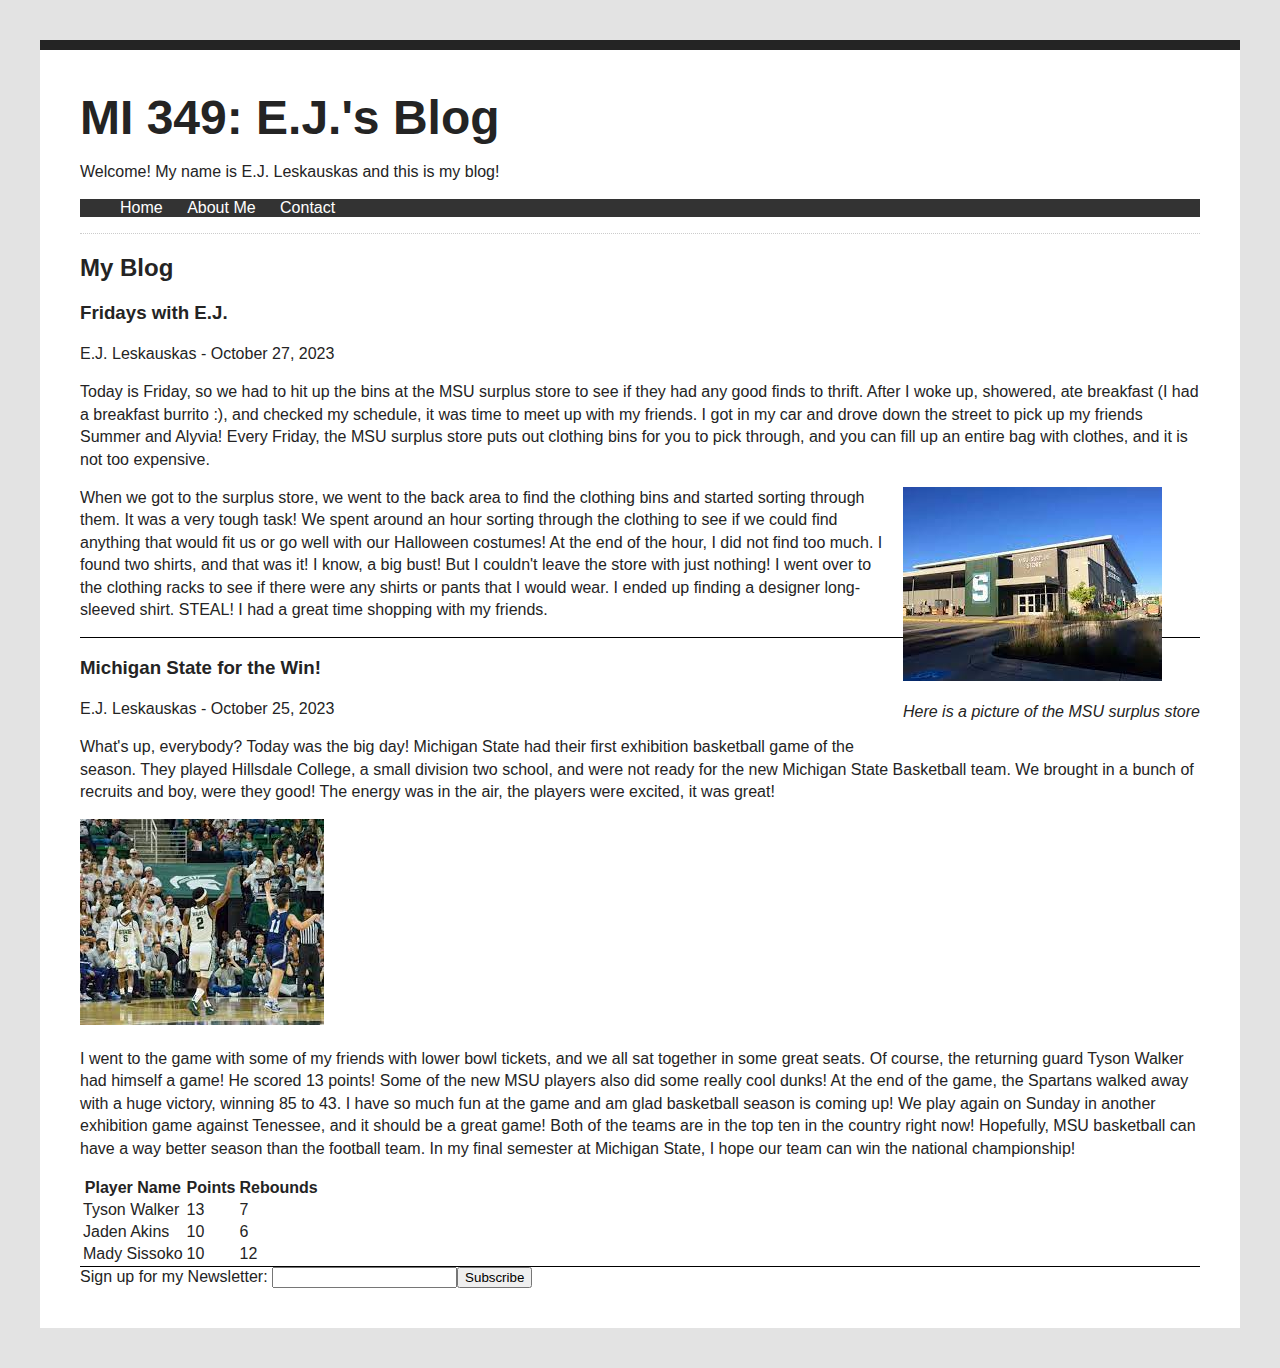
<file: index.html>
<!DOCTYPE html>
<html lang="en">
  <head>
    <meta charset="UTF-8">
    <meta name="viewport" content="width=device-width, initial-scale=1.0">
    <meta http-equiv="X-UA-Compatible" content="ie=edge">
    <link rel="stylesheet" href="style.css">
    <title>Blog</title>
  </head>
  <body>
    <header> 
      <h1> MI 349: E.J.'s Blog </h1>
      <p> Welcome! My name is E.J. Leskauskas and this is my blog! </p>
      <nav class = "sticky-navbar">
        <ul>
          <li><a href="index.html"> Home </a></li>
          <li><a href="about.html"> About Me </a></li>
          <li><a href="contact.html"> Contact </a></li>
        </ul>
      </nav>
    </header>
    <section id = "blog">
      <h2> My Blog </h2>
      <article class = "post">
        <h3> Fridays with E.J.</h3>
        <p> E.J. Leskauskas - October 27, 2023</p>
        <p> Today is Friday, so we had to hit up the bins at the MSU surplus store to see if they had any good finds to thrift. After I woke up, showered, ate breakfast (I had a breakfast burrito :), and checked my schedule, it was time to meet up with my friends. I got in my car and drove down the street to pick up my friends Summer and Alyvia! Every Friday, the MSU surplus store puts out clothing bins for you to pick through, and you can fill up an entire bag with clothes, and it is not too expensive. </p>
        <div class = "image-container">
          <img alt = "MSU Surplus Store" src = "download.jpg ">
          <p class = "image-caption"> Here is a picture of the MSU surplus store </p>
        </div>
        <p>When we got to the surplus store, we went to the back area to find the clothing bins and started sorting through them. It was a very tough task! We spent around an hour sorting through the clothing to see if we could find anything that would fit us or go well with our Halloween costumes! At the end of the hour, I did not find too much. I found two shirts, and that was it! I know, a big bust! But I couldn't leave the store with just nothing! I went over to the clothing racks to see if there were any shirts or pants that I would wear. I ended up finding a designer long-sleeved shirt. STEAL! I had a great time shopping with my friends. </p>
      </article>
      <article class = "post">
        <h3> Michigan State for the Win! </h3>
        <p> E.J. Leskauskas - October 25, 2023</p>
        <p> What's up, everybody? Today was the big day! Michigan State had their first exhibition basketball game of the season. They played Hillsdale College, a small division two school, and were not ready for the new Michigan State Basketball team. We brought in a bunch of recruits and boy, were they good! The energy was in the air, the players were excited, it was great!
        </p>
        <p><img alt = "MSU Winning vs Hillside" src = "download-1.jpg"/></p>
        <p> I went to the game with some of my friends with lower bowl tickets, and we all sat together in some great seats. Of course, the returning guard Tyson Walker had himself a game! He scored 13 points! Some of the new MSU players also did some really cool dunks! At the end of the game, the Spartans walked away with a huge victory, winning 85 to 43. I have so much fun at the game and am glad basketball season is coming up! We play again on Sunday in another exhibition game against Tenessee, and it should be a great game! Both of the teams are in the top ten in the country right now! Hopefully, MSU basketball can have a way better season than the football team. In my final semester at Michigan State, I hope our team can win the national championship! </p>
        <table>
          <tr>
            <th>Player Name</th>
            <th>Points</th>
            <th>Rebounds</th>
          </tr>
          <tr>
            <td>Tyson Walker</td>
            <td>13</td>
            <td>7</td>
          </tr>
          <tr>
            <td>Jaden Akins</td>
            <td>10</td>
            <td>6</td>
          </tr>
          <tr>
            <td>Mady Sissoko</td>
            <td>10</td>
            <td>12</td>
          </tr>
        </table>
      </article>
    </section>
    <section>
      <form>
        <label>Sign up for my Newsletter:
          <input type="text">
        </label>
        <button> Subscribe</button>
      </form>
    </section>
    <script src="index.js"></script>
  </body>
</html>
</file>
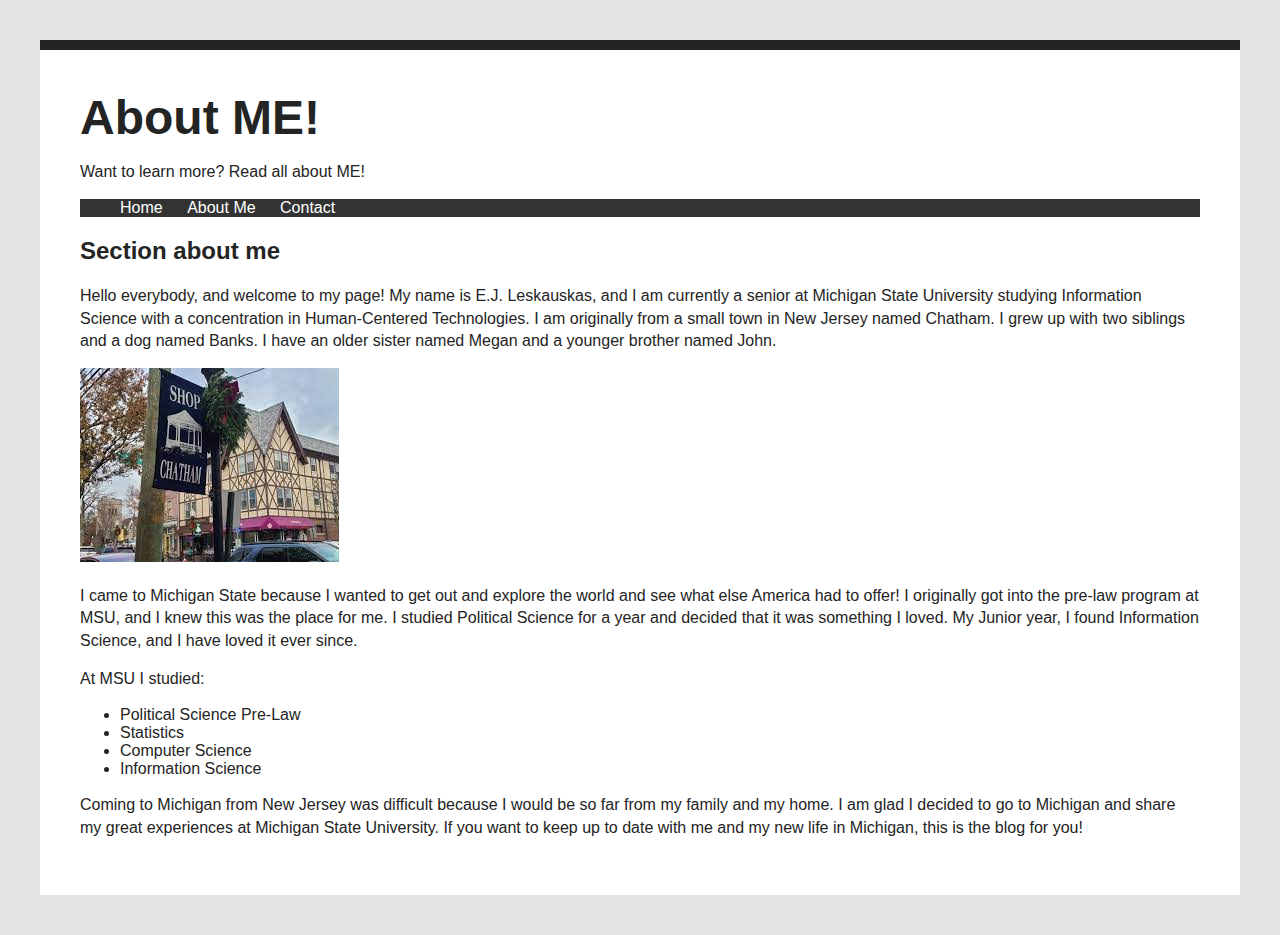
<file: about.html>
<!DOCTYPE html>
<html lang="en">
  <head>
    <meta charset="UTF-8">
    <meta name="viewport" content="width=device-width, initial-scale=1.0">
    <meta http-equiv="X-UA-Compatible" content="ie=edge">
    <title>About Me - E.J. Leskauskas</title>
    <link rel="stylesheet" href="style.css">
  </head>
  <body>
    <header> 
      <h1> About ME! </h1>
      <p> Want to learn more? Read all about ME! </p>
      <nav class = "sticky-navbar">
        <ul>
          <li><a href="index.html"> Home </a></li>
          <li><a href="about.html"> About Me </a></li>
          <li><a href="contact.html"> Contact </a></li>
        </ul>
      </nav>
    </header>
    <main>
        <h2> Section about me </h2>
        <p>
            Hello everybody, and welcome to my page! My name is E.J. Leskauskas, and I am currently a senior at Michigan State University studying Information Science with a concentration in Human-Centered Technologies. I am originally from a small town in New Jersey named Chatham. I grew up with two siblings and a dog named Banks. I have an older sister named Megan and a younger brother named John. 
        </p>
        <p><img alt = "Chatham" src = "download-3.jpg"/></p>
        <p>I came to Michigan State because I wanted to get out and explore the world and see what else America had to offer! I originally got into the pre-law program at MSU, and I knew this was the place for me. I studied Political Science for a year and decided that it was something I loved. My Junior year, I found Information Science, and I have loved it ever since. </p>
        <p>At MSU I studied:</p>
        <ul>
            <li>Political Science Pre-Law</li>
            <li>Statistics</li>
            <li>Computer Science</li>
            <li>Information Science</li>
        </ul>
        <p>Coming to Michigan from New Jersey was difficult because I would be so far from my family and my home. I am glad I decided to go to Michigan and share my great experiences at Michigan State University. If you want to keep up to date with me and my new life in Michigan, this is the blog for you! </p>
    </main>
</file>
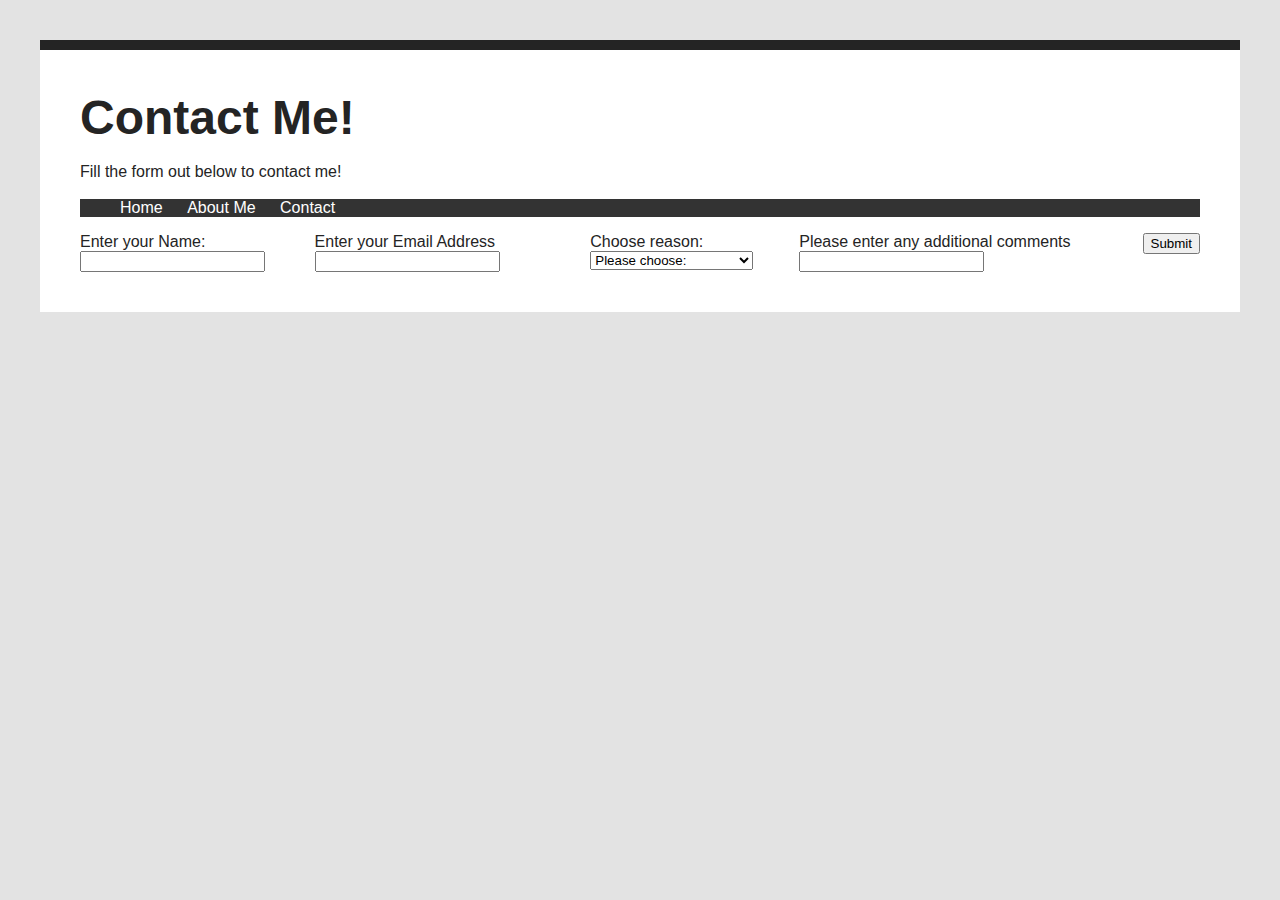
<file: contact.html>
<!DOCTYPE html>
<html lang="en">
  <head>
    <meta charset="UTF-8">
    <meta name="viewport" content="width=device-width, initial-scale=1.0">
    <meta http-equiv="X-UA-Compatible" content="ie=edge">
    <title>Contact</title>
    <link rel="stylesheet" href="style.css">
  </head>
  <body>
    <header> 
      <h1> Contact Me! </h1>
      <p> Fill the form out below to contact me! </p>
      <nav class = "sticky-navbar">
        <ul>
          <li><a href="index.html"> Home </a></li>
          <li><a href="about.html"> About Me </a></li>
          <li><a href="contact.html"> Contact </a></li>
        </ul>
      </nav>
    </header>
    <section>
        <form>
            <label for="name"> Enter your Name: 
                <input type="text">
            </label>
            <label for="email"> Enter your Email Address
                <input type="text">
            </label>
            <label for="reason"> Choose reason:
                <select name="reasons" id="reasons">
                    <option value="choose"> Please choose:</option>
                    <option value="hi"> Saying Hi</option>
                    <option value="Contractor"> Looking for a contractor</option>
                    <option value="interview"> Looking for an interview</option>
                </select>
            </label>
            <label for="comments"> Please enter any additional comments
                <input type="text">
            </label>
            <div class="form-example">
                <input type="submit" value="Submit" />
        </form>
    </section>
</file>
<file: style.css>
html{
    background: #e3e3e3;
}
body{
    font-family: Arial, Helvetica, sans-serif;
    margin: 40px;
    padding: 40px;
    color: #242424;
    border-top: 10px solid #242424;
    background: #fff;
}

.sticky-navbar{
    list-style: none;
    padding: 0;
    margin:0;
}
.sticky-navbar li {
    display: inline;
    margin-right: 20px;
}

.sticky-navbar a {
    text-decoration: none;  
    color: #fff;
}

.sticky-navbar {
    position: -webkit-sticky;
    position: sticky;
    top:0;
    background-color: #333;
    z-index:100; 
}

.sticky-navbar.sticky {
    box-shadow: 0px 5px 5px rgba(0, 0, 0, 0.2);
}

.sticky-navbar u1 { 
    display: flex;
    justify-content: space-evenly;
    padding: 0;
    margin: 0;
}

h1{
font-size: 3em;
margin: 0;
}

p{
    line-height: 1.4em;
}

#blog{
    border-top: 1px dotted #ccc;
}

.blog-post{
    border-bottom: 1px solid #ccc;
}
article{
    border-bottom: 1px solid #000;
}

form {
    display: flex;
}

.image-container{
    float: right;
    margin: 0 0 10px 10px;
}

.image-container img {
    max-width: 100%;
}

.image-caption{
    clear: right;
    font-family: Arial, Helvetica, sans-serif;
    font-style: italic;
}
</file>
